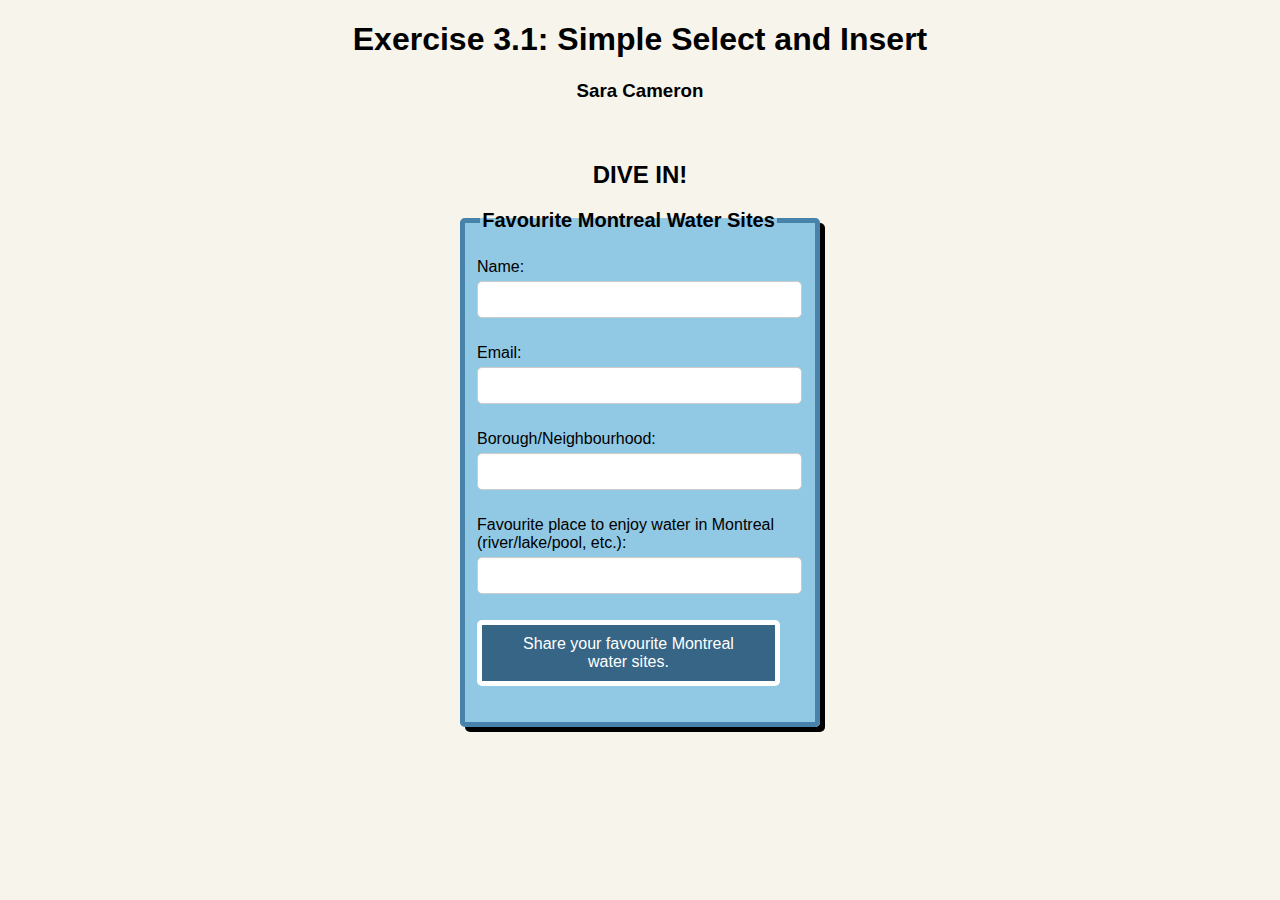
<file: pro3_db_SCameron/index.html>
<!DOCTYPE html>
<html lang="en">
  <head>
    <meta charset="UTF-8" />
    <meta name="viewport" content="width=device-width, initial-scale=1.0" />
    <title>Exercise 3.1- Sara Cameron</title>
      
      <!--<meta name="copyright" content="&COPY; 2022-2029" />-->
      
      <link rel="stylesheet" href="css/pro2db.css" />

    </head>
    <body>
      <header>
        <section class="title">
          <h1>Exercise 3.1: Simple Select and Insert</h1>
          <h3>Sara Cameron</h3>
        </section>
      </header>

      <main>
        <section id="intro">
          <h2>Dive in!</h2>
        </section>

        <section id="insert">
          
            <form id="insert-form">
              <fieldset>
                <legend>Favourite Montreal Water Sites</legend>
                
                <p>
                  <label for="name">Name:</label>
                  <input type="text" name="name" />

                </p>

                <p>
                  <label for="email">Email:</label>
                  <input type="text" name="email" />
                </p>

                <p>
                  <label for="borough">Borough/Neighbourhood:</label>
                  <input type="text" name="borough" />
                </p>
                
                               
                <p>
                  <label for="favourite_place">Favourite place to enjoy water in Montreal (river/lake/pool, etc.):</label>
                  <input type="text" name="favourite_place" />
                </p>

                
                <section>
                    <p>
                    <a id="submit" href="#" type="submit">Share your favourite Montreal water sites.</a>
                    </p>
                </section>

              </fieldset>
            </form>
          
        </section>

   <!--display data-->
        <section id="display"></section>

      </main>

        <script src="js/pro2db.js"></script>

    </body>
  </head>
</html>

<!--https://sara67.web582.com/dynamic/pro2_db/app/insert_v2.php?name=Rejean&email=rroussy@gmail.com&borough=Verdun&favourite_place=Verdun%20Beach-->
</file>
<file: pro3_db_SCameron/css/pro2db.css>
body {
    font-family: Arial, sans-serif;
    margin: 0;
    padding: 0;
    /*border: 3px solid red;*/
    text-align: center;
    background-color: #f6f4eb;
}

h2{
    text-transform: uppercase;
}

/* center form */
#insert-form {
    max-width: 400px;
    margin: 0 auto;
}

fieldset {
    border: 5px solid #4682a9;
    background-color: #91C8e4;
    box-shadow: 5px 5px;
    padding-top: 10px;
    padding-bottom: 20px;
    padding-right: 35px;
    margin: 20px;
    border-radius: 5px;
}

legend {
    font-weight: bold;
    font-size: 20px;
    color:#000000
    /*border: 5px solid black;*/
}

label {
    display: block;
    margin-bottom: 5px;
    text-align: left;
}

input[type="text"] {
    width: 100%;
    padding: 10px;
    border: 1px solid #ccc;
    border-radius: 5px;
    margin-bottom: 10px;
}

#submit {
    display: inline-block;
    background-color: #366585;
    text-align: center;
    color: #ffffff;
    padding: 10px 20px;
    border-radius: 5px;
    border: 5px solid #ffffff;
    text-decoration: none;
}

#submit:hover {
    background-color: #0056b3;
    color: #ffffff;
}

/* displayed data */
#display ul {
    list-style-type: none;
    padding: 0;
    text-align: left;
}

#display li {
    margin-bottom: 10px;
}

/* general spacing */
main {
    padding: 20px;
}
</file>
